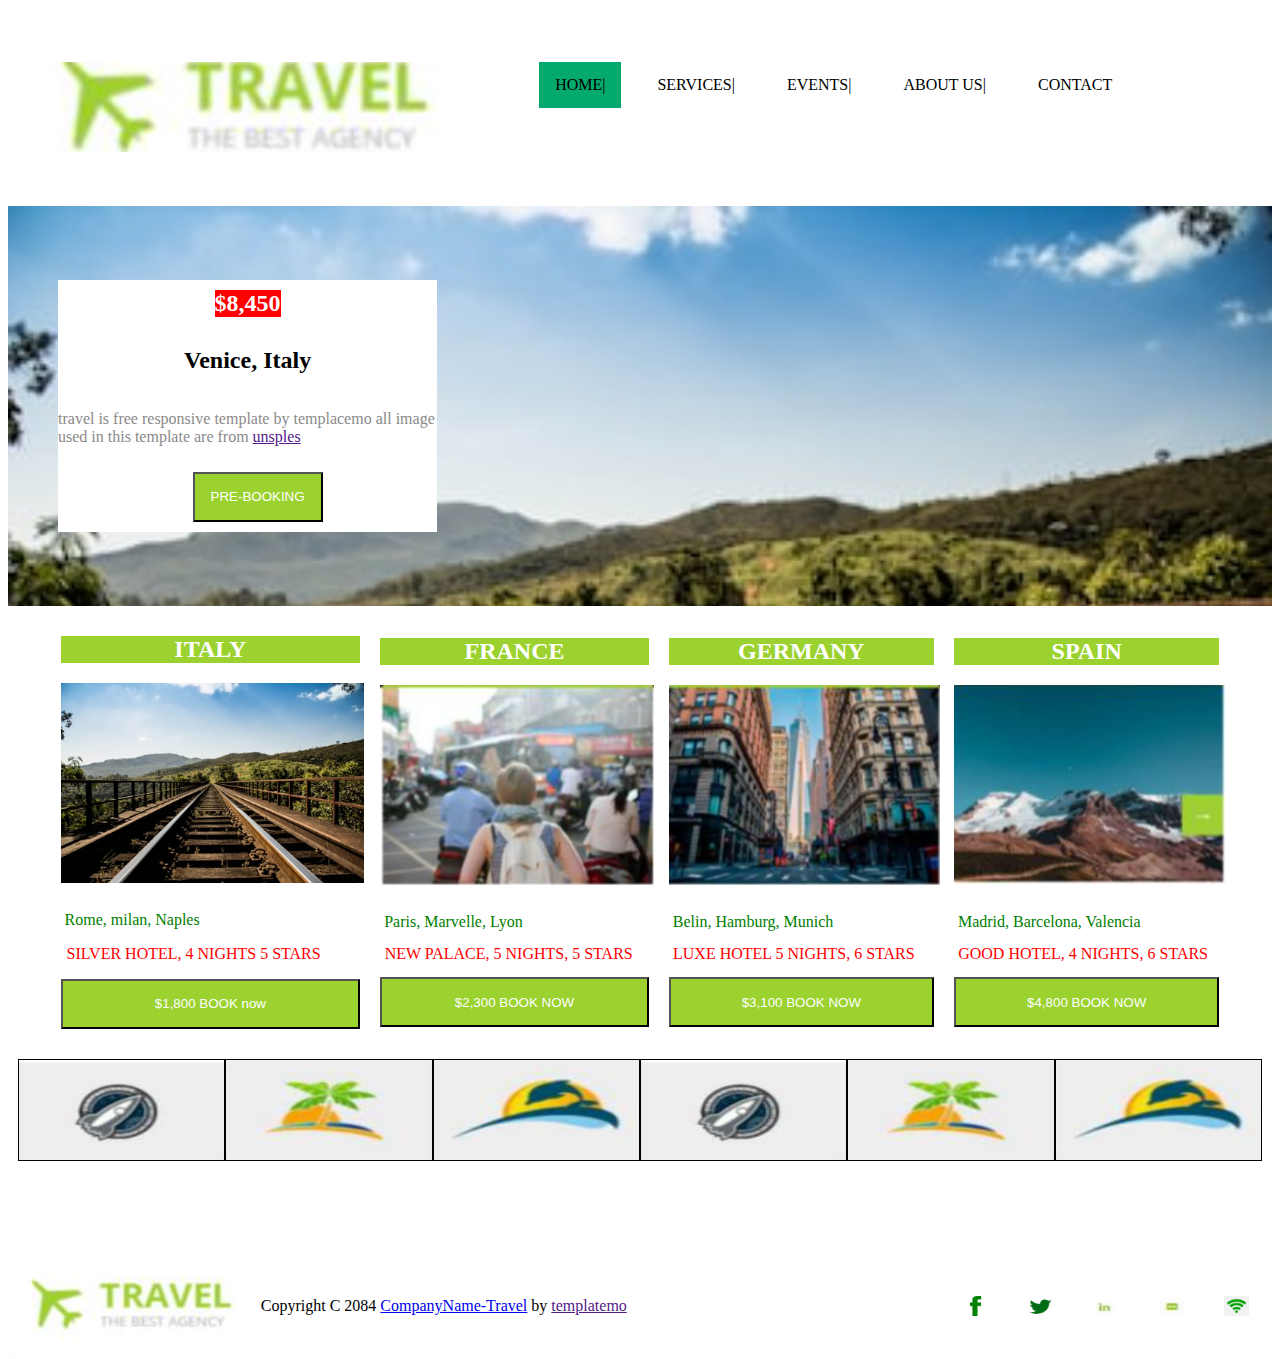
<file: HTML/pagina.html>
<!DOCTYPE html>
<html lang="en">
<head>
    <meta charset="UTF-8">
    <meta name="viewport" content="width=device-width, initial-scale=1.0">
    <title>Viajes por Colombia</title>
    <link rel="stylesheet" href="../CSS/Style.css">
    <style></style>
</head>
<body>
    <br><br><br>
    
    <ul>
        <li>
            <div class="divencabezadohijoizquierdo">
                <img src="../recursos/imagenes/a.png" alt="">
            </div>
        </li>
        <div class="divencabezadohijoderecho">
            <li><a class="active" href="#home">HOME|</a></li>
        <li><a href="#">SERVICES|</a></li>
        <li><a href="#">EVENTS|</a></li>
        <li><a href="#">ABOUT US|</a></li>
        <li><a href="#">CONTACT</a></li>
        </div>
        
      </ul>
    <br><br><br>
    <div class="divfondoimagen">
        <div class="flexContenedorvertical colordivpadre flexContenedor2">
        <h2 class="rojo">$8,450</h2>
        <h2>Venice, Italy</h2>
        <p class="p3">travel is free responsive template by templacemo all image used in this template are from <a href="">unsples</a> </p>
        <div>
          <button class="flexContenedor">PRE-BOOKING</button>
        </div>
    
    </div>
    </div>


<div class="flexContenedor">
        <div class="flexContenedor">

            <div>
                <h2 class="h2">ITALY</h2>
                <img src="../recursos/imagenes/country-train.jpg" alt="">
                <p class="p1">Rome, milan, Naples</p>
                <p class="p2">SILVER HOTEL, 4 NIGHTS 5 STARS</p>
                
                <div class="flexContenedor">
                    <button>$1,800 BOOK now</button>
                </div>
            </div>
    
            <div>
                <h2 class="h2">FRANCE</h2>
                <img src="../recursos/imagenes/Captura de pantalla 2024-04-14 073622.png" alt="" >
                <p class="p1">Paris, Marvelle, Lyon</p>
                <p class="p2">NEW PALACE, 5 NIGHTS, 5 STARS</p>
                
                <div class="flexContenedor">
                    <button>$2,300 BOOK NOW</button>
                </div>
            </div>
    
            <div>
                <h2 class="h2">GERMANY</h2>
                <img src="../recursos/imagenes/Captura de pantalla 2024-04-14 074315.png" alt="">
                <p class="p1">Belin, Hamburg, Munich</p>
                <p class="p2">LUXE HOTEL 5 NIGHTS, 6 STARS</p>
                <div class="flexContenedor">
                    <button>$3,100 BOOK NOW</button>
                </div>
                
            </div>

            <div>
                <h2 class="h2">SPAIN</h2>
                <img src="../recursos/imagenes/Captura de pantalla 2024-04-14 074537.png" alt="">
                <p class="p1">Madrid, Barcelona, Valencia</p>
                <p class="p2">GOOD HOTEL, 4 NIGHTS, 6 STARS</p>
                <div class="flexContenedor">
                    <button>$4,800 BOOK NOW</button>
                </div> 
        </div>

</div>
</div>
<div class="flexContenedor">
    <img border="1" class="imagenindivudual" src="../recursos/imagenes/b.png" alt="">
    <img border="1" class="imagenindivudual" src="../recursos/imagenes/c .png" alt="">
    <img border="1" class="imagenindivudual" src="../recursos/imagenes/d.png" alt="">
    <img border="1" class="imagenindivudual" src="../recursos/imagenes/b.png" alt="">
    <img border="1" class="imagenindivudual" src="../recursos/imagenes/c .png" alt="">
    <img border="1" class="imagenindivudual" src="../recursos/imagenes/d.png" alt="">
</div>
<br><br><br><br><br>
    </div>
    <div class="divencabezadohijoizquierdo">
        <img class="imagenindivudual" src="../recursos/imagenes/a.png" alt="">
        <p>Copyright C 2084 <a href="#">CompanyName-Travel</a> by <a href="">templatemo</a></p>
        <div class="divencabezadohijoderecho">
        <img class="imagenindivudual2" src="../recursos/imagenes/logo chiquito facebook.png" alt="#">
        <img class="imagenindivudual2" src="../recursos/imagenes/twi.png" alt="#">
        <img class="imagenindivudual2" src="../recursos/imagenes/in.png" alt="#">
        <img class="imagenindivudual2" src="../recursos/imagenes/mens.png" alt="#">
        <img class="imagenindivudual2" src="../recursos/imagenes/wif.png" alt="#">
        </div>

    </div>


</body>
</html>
</file>
<file: CSS/Style.css>
body{
    background-color: #ffffff;
    
}

.flexContenedor {
    
    display: flex;
    justify-content: center;
    align-items: center;
    margin: 10px;
}
.flexContenedor2 {
    
  display: flex;
  justify-content: center;
  align-items: center;
  margin: 10px;
  width: 30%;
}

.colordivpadre{
    background-color: rgb(255, 255, 255)
    
}

.imagenindivudual{
    width: 20%;
    height: 100px;
    margin: 0%;
}
.imagenindivudual2{
  width: 4%;
  height: 20px;
}

img{
    width: 95%;
    height: 200px;
    margin: 10px;
}
button{
    width: 100%;
    height: 50px;
    background-color:#9bd230;
    color: #ffffff;
}
.h2{
     background-color: #9bd230;
    text-align: center;
    color: #ffffff;
    margin: 10px;
}

.rojo{
    background-color: red;
    text-align: center;
    color: #ffffff;
    margin: 10px;
}
.p1{
    color: green;
    margin: 14px;
}
.p2{
    color: red;
    margin: 5%;
}

ul {
    list-style-type: none;
    margin: 0;
    padding: 0;
    overflow: hidden;
    background-color: #ffffff;
  }
  
  li {
    float: left;
  }
  
  li a {
    display: block;
    color: rgb(0, 0, 0);
    text-align: center;
    padding: 14px 16px;
    text-decoration: none;
  }
  
  li a:hover:not(.active) {
    background-color: #ffffff;
  }
  
  .active {
    background-color: #04AA6D;
  }
  .flexContenedorvertical {
    display: flex;
    flex-direction: column;
    align-items: center;
    margin: 50px;
}
.p3{
    color: #8a8a8a;
}

.center{
    text-align: center;
}
.divfondoimagen{
    background-image: url("../recursos/imagenes/country-train.jpg");
    background-size: cover;
    width: 100%;
    height: 400px;
    align-content: center;
}
ul {
    list-style-type: none;
    margin: 0;
    padding: 0;
    overflow: hidden;
    background-color: #ffffff;
  }
  
  li {
    float: left;
  }
  
  li a {
    display: block;
    color: rgb(0, 0, 0);
    text-align: center;
    padding: 14px 16px;
    text-decoration: none;
  }
  
  li a:hover:not(.active) {
    background-color: #ffffff;
  }
  
  .active {
    background-color: #04AA6D;
  }
  .divencabezadohijoizquierdo{
    display: flex;
    width: 100%;
    height: 90px;
    align-items: center;
}

.divencabezadohijoderecho{

    display: flex;
    width: 50%;
    justify-content: flex-end;
    gap: 20px;
    align-items: center;
}
</file>
